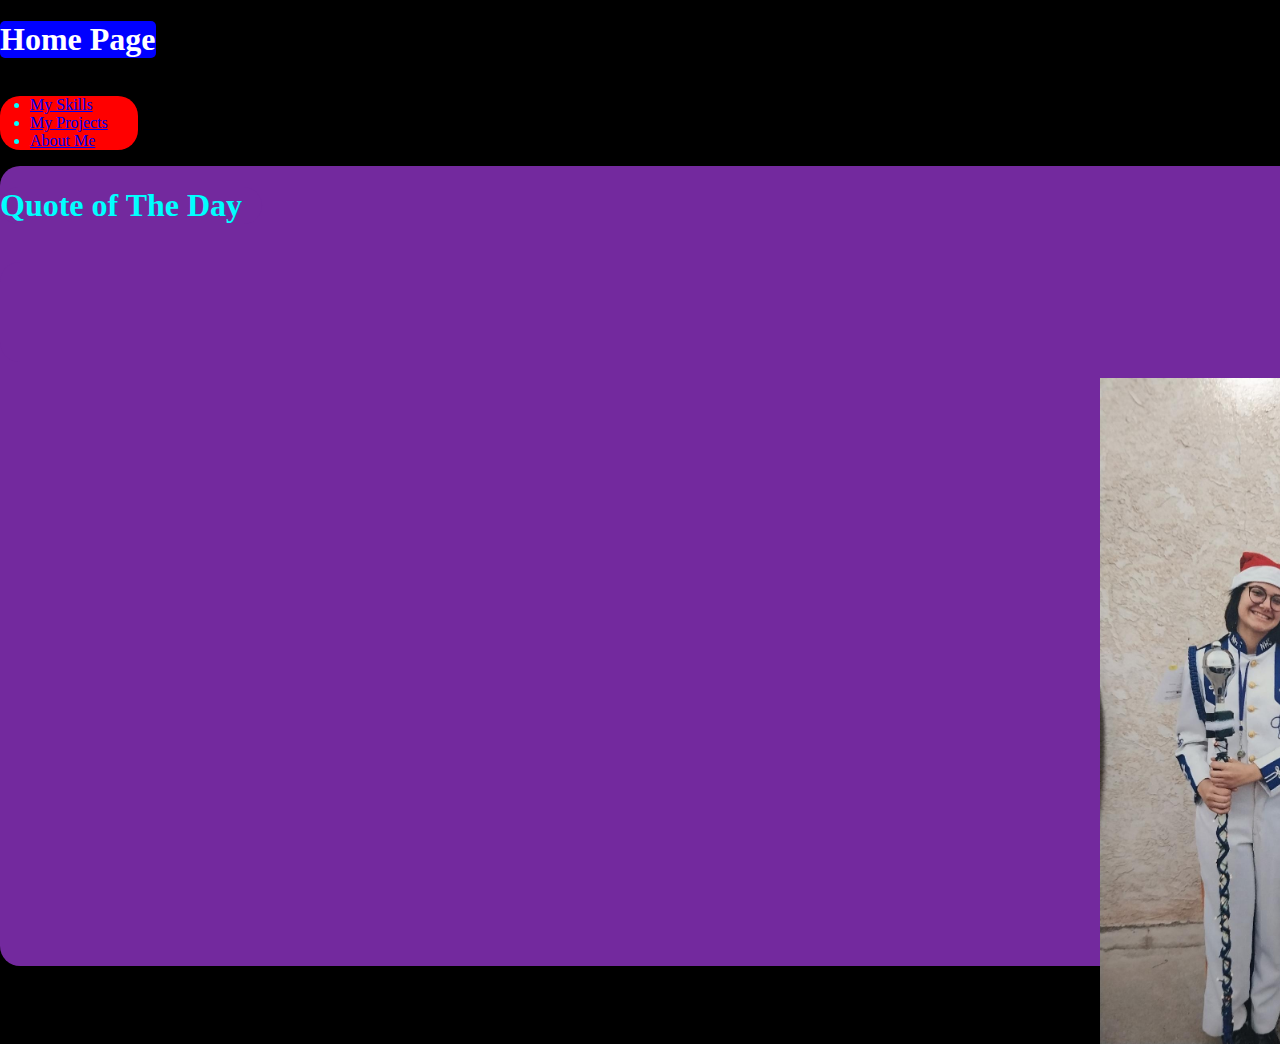
<file: index.html>
<!DOCTYPE>
<html>
    <head>
        <title>Final Lab</title>
        <link rel="stylesheet" href="css/site.css" />
        <script src="js/site.js" defer></script>
    </head>
    <body>
        <h1>Home Page</h1>
        <nav>
            <ul class="border">
                <li><a href="skills.html"> My Skills</a></li>
                <li><a href="projects.html"> My Projects</a></li>
                <li><a href="aboutme.html"> About Me</a></li>
            </ul>
        </nav>
        <section>
            <div>
                <h1>
                    Quote of The Day
                </h1>
                <p id="quoteOTD">
                    
                </p>
            </div>
            <div class="align-right">
                <div class="slide-show">
                <img id="currentImage" class="image-size" 
                    src="" alt="img 1" />
                </div>
            </div>
        </section>
    </body>
</html>
</file>
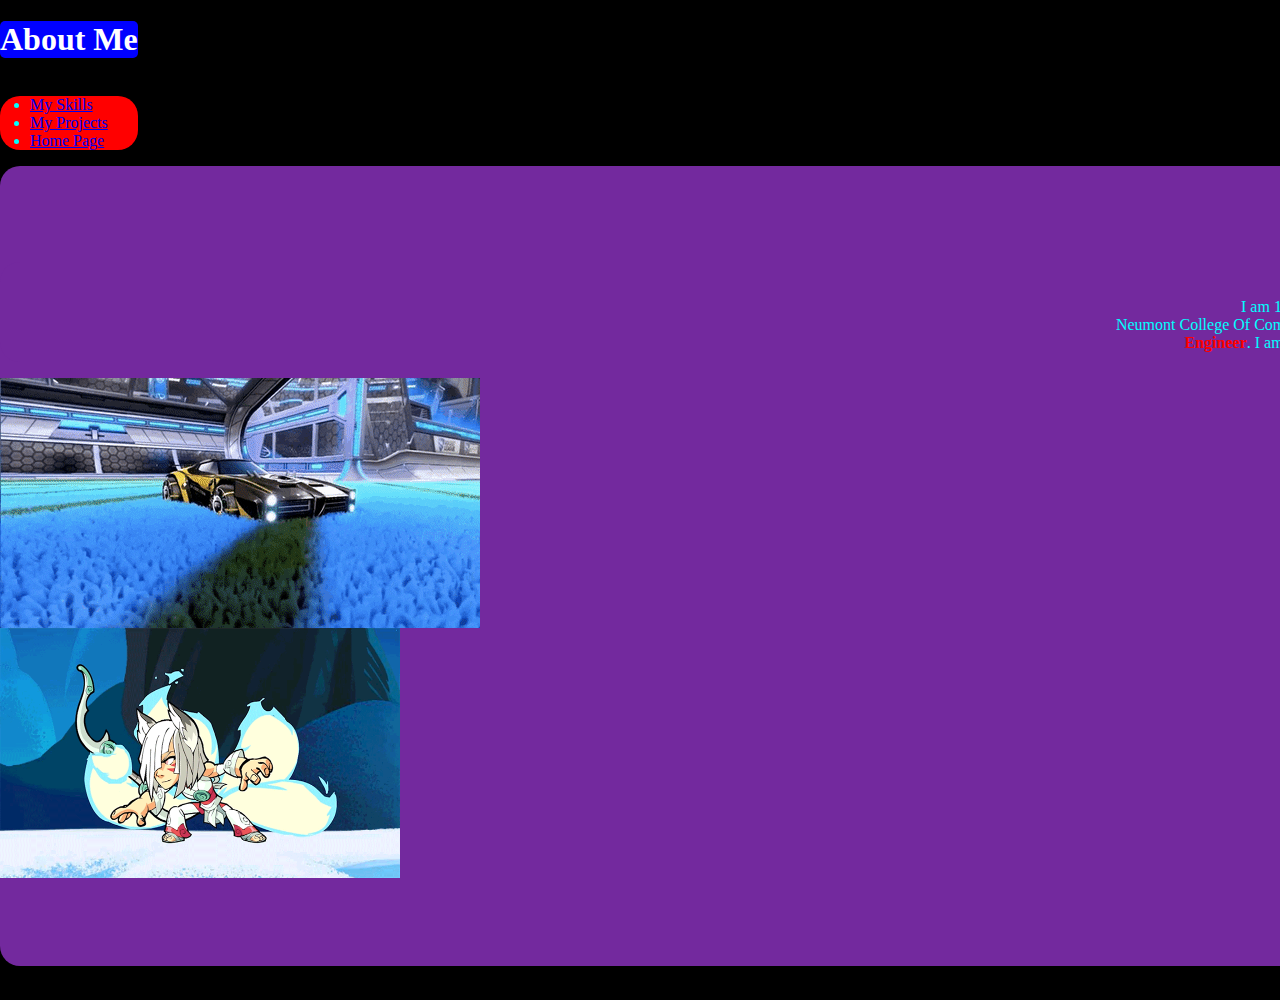
<file: aboutme.html>
<!DOCTYPE>
<html>
    <head>
        <title>Final Lab</title>
        <link rel="stylesheet" href="css/site.css" />
        <script src="js/site.js" defer></script>
    </head>
    <body class="aboutmeBG">
        <h1>About Me</h1>
        <nav>
            <ul class="border">
                <li><a href="skills.html"> My Skills</a></li>
                <li><a href="projects.html"> My Projects</a></li>
                <li><a href="index.html"> Home Page</a></li>
            </ul>
        </nav>
        <section>
            <div class="align-right">
                <h1>About Me</h1>
                <p>
                    My name is Christian Fuller. <br/><br/>
                    I am 18 years old.
                    I am currently attending college at<br/>
                    Neumont College Of Computer Science.
                    I plan on becoming a <strong>Software <br/> Engineer</strong>.
                    I am in the Esports club currently apart of 2 teams:<br/>
                    Rocket League and Brawhala.
                </p>
            </div>
            <img src="images/Rocket League.gif">
        </br>
            <img src="images/Brawhala.gif" width="400px" height="250">
        </section>
    </body>
</html>
</file>
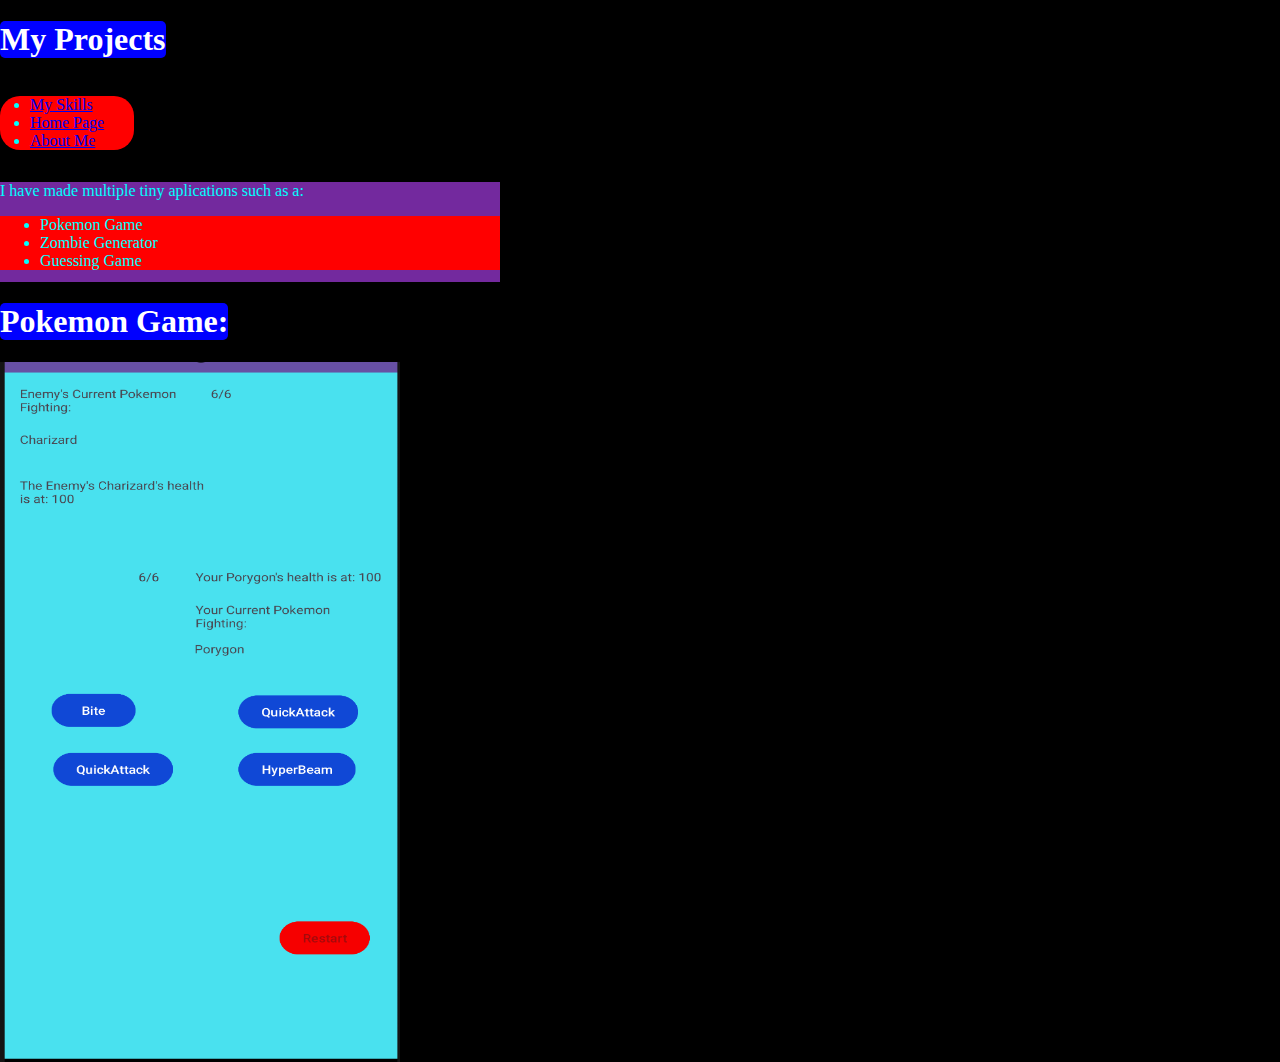
<file: projects.html>
<!DOCTYPE>
<html>
    <head>
        <title>Final Lab</title>
        <link rel="stylesheet" href="css/site.css" />
        <script src="js/site.js" defer></script>
    </head>
    <body class="projectsBG">
        <h1>My Projects</h1>
        <nav>
            <ul class="border">
                <li><a href="skills.html"> My Skills</a></li>
                <li><a href="index.html"> Home Page</a></li>
                <li><a href="aboutme.html"> About Me</a></li>
            </ul>
        </nav>
        <nav class="projectsBGColor">
            <p>
                I have made multiple tiny aplications such as a:
                <ul>
                    <li>Pokemon Game</li>
                    <li>Zombie Generator</li>
                    <li>Guessing Game</li>
                </ul>
            </p>
        </nav>
        <nav>
            <h1>Pokemon Game: </h1>
            <img class="projectsIMG" src="images/PokemonLab.PNG">
        </nav>
    </body>    
</html>
</file>
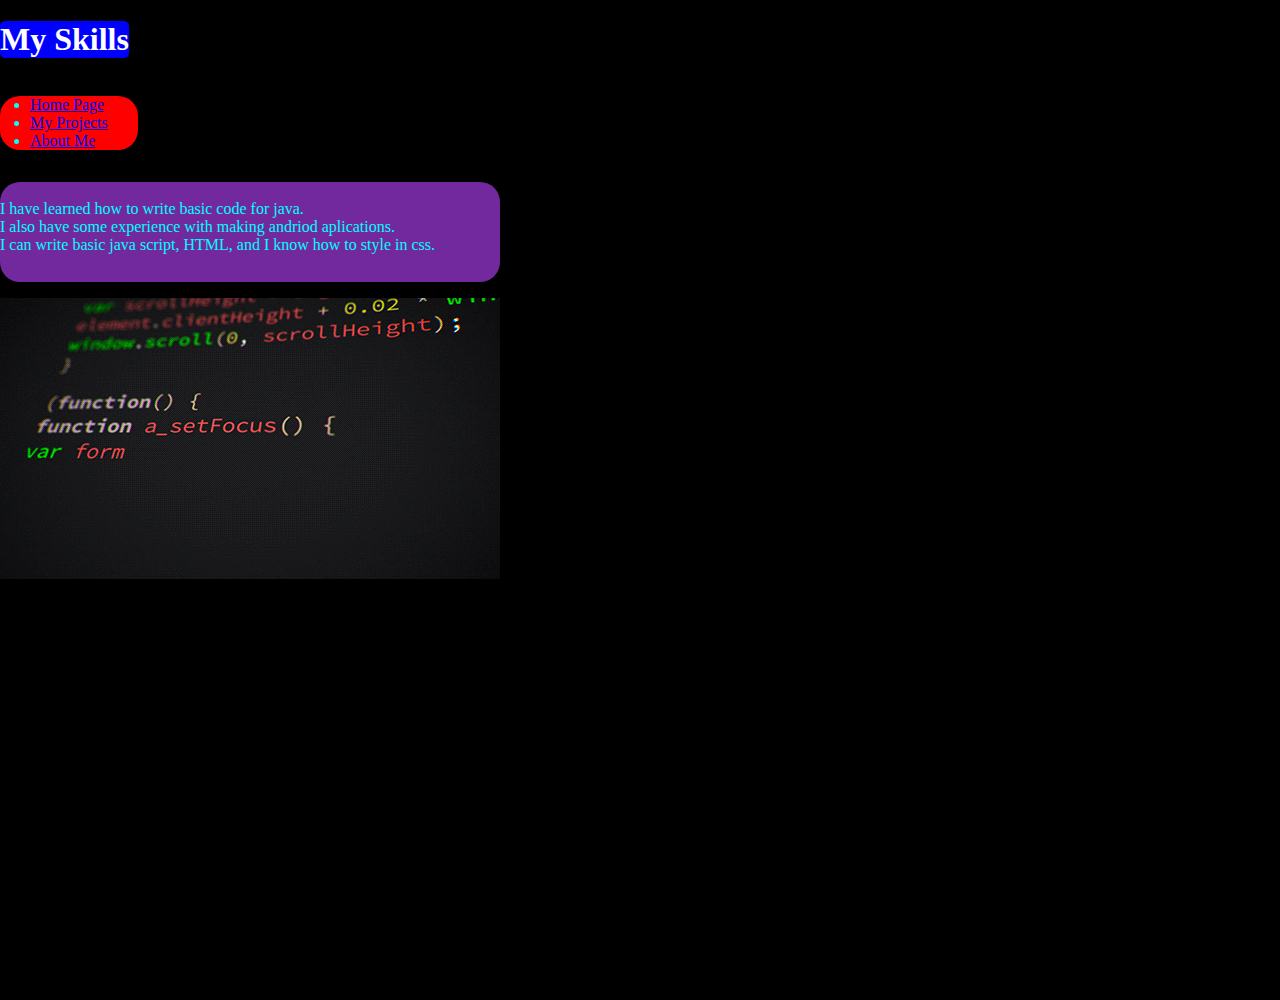
<file: skills.html>
<!DOCTYPE>
<html>
    <head>
        <title>Final Lab</title>
        <link rel="stylesheet" href="css/site.css" />
        <script src="js/site.js" defer></script>
    </head>
    <body class="skillsBG">
        <h1>My Skills</h1>
        <nav>
            <ul class="border">
                <li><a href="index.html"> Home Page</a></li>
                <li><a href="projects.html"> My Projects</a></li>
                <li><a href="aboutme.html"> About Me</a></li>
            </ul>
        </nav>
            <div>
            <p>
                </br>I have learned how to write basic code for java.
                </br>I also have some experience with making andriod aplications. 
                </br>I can write basic java script, HTML, and I know how to style in css.
            </p>
            <div>
                <img src="images/giphy.gif">
            </div>
        </div>
    </body>    
</html>
</file>
<file: css/site.css>
h1{
    color: white;
    background-color: blue;
    border: 5px;
    border-radius: 5px;
    display: inline-block;
}
body{
    background-color: black;
    margin: 0px;
    padding: 0px;
    width: 500px;
    height: 1000px;
    border-radius: 10px;
    border: 5px;
}
p{
    padding-right: 20px;
}
section{
    background-color: rgb(115, 41, 158);
    color: aqua;
    border: 20PX;
    border-radius: 20PX;
    display: block;
    width: 1600px;
    height: 800px;
}
strong{
    color: red;
}
li{
    border: 10px;
    color: aqua;
}
section div h1{
    color: aqua;
    border: 20px;
    border-radius: 20px;
    display: inline-block;
    background-color: rgb(115, 41, 158);
    padding-right: 20px;
}
div p{
    color: aqua;
    border: 20PX;
    border-radius: 20PX;
    display:600px;
    height: 100px;
    background-color: rgb(115, 41, 158);
    padding-right: 20px;
}
nav ul{
    background-color: red;
}
nav p{
    background-color: rgb(115, 41, 158);
    color: aqua;
}

.align-right{
    text-align: right;
}
.image-size{
    width: 500px;
    height: 400pxv;
}
.skillsBG{
    background-image: url(https://th.bing.com/th/id/R.6212de0edfcfa19dc9d0ab1c2b7ccfee?rik=ft3WjZa1w4Ahow&riu=http%3a%2f%2fgetwallpapers.com%2fwallpaper%2ffull%2f7%2fd%2fc%2f15327.jpg&ehk=apgWS8cSuTBWAK%2b4St%2fPwFO05%2baUkcOL4DtcROqV7hc%3d&risl=&pid=ImgRaw&r=0);
}
.projectsBGColor{
    background-color: rgb(115, 41, 158);
    width: 500;
    height: 100;
}
.projectsIMG{
    width: 400px;
    height: 700px;
}
.projectsBG{
    background-image: url(https://getwallpapers.com/wallpaper/full/8/8/c/1354047-web-wallpaper-1920x1080-laptop.jpg);
}
.aboutmeBG{
    background-image: url(https://i.pinimg.com/originals/21/4b/93/214b93ffbb6c8a4002e3507dcda38a52.jpg);
}
.border{
    padding-left: 30;
    padding-right: 30;
    border: 20px;
    border-radius: 20px;
    display: inline-block;
}
.image-size{
    max-width: 500;
    max-height: 800;
}
</file>
